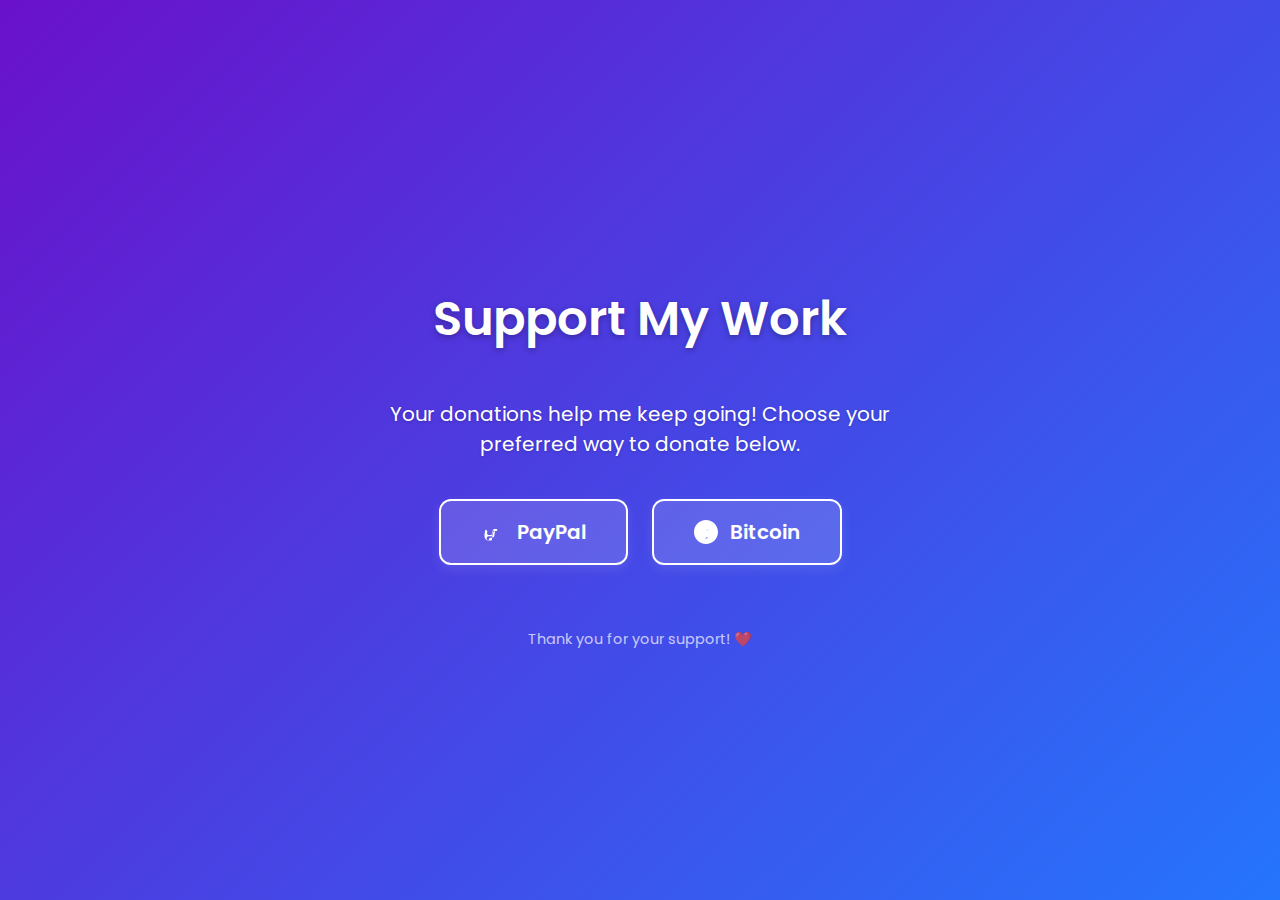
<file: website.html>
<!DOCTYPE html>
<html lang="en">
<head>
  <meta charset="UTF-8" />
  <meta name="viewport" content="width=device-width, initial-scale=1" />
  <title>Donate to Support Me</title>
  <style>
    @import url('https://fonts.googleapis.com/css2?family=Poppins:wght@400;600&display=swap');
    body {
      margin: 0;
      font-family: 'Poppins', sans-serif;
      background: linear-gradient(135deg, #6a11cb, #2575fc);
      color: white;
      display: flex;
      flex-direction: column;
      justify-content: center;
      align-items: center;
      min-height: 100vh;
      text-align: center;
      padding: 0 20px;
    }
    h1 {
      font-weight: 600;
      font-size: 3rem;
      margin-bottom: 0.5em;
      text-shadow: 0 2px 6px rgba(0,0,0,0.3);
    }
    p {
      font-weight: 400;
      font-size: 1.25rem;
      margin-bottom: 2em;
      max-width: 500px;
      text-shadow: 0 1px 3px rgba(0,0,0,0.2);
    }
    .buttons {
      display: flex;
      gap: 1.5rem;
      flex-wrap: wrap;
      justify-content: center;
    }
    .btn {
      background: rgba(255 255 255 / 0.15);
      border: 2px solid white;
      border-radius: 12px;
      padding: 1rem 2.5rem;
      font-size: 1.25rem;
      font-weight: 600;
      color: white;
      text-decoration: none;
      display: flex;
      align-items: center;
      gap: 0.75rem;
      transition: background 0.3s, transform 0.2s, box-shadow 0.3s;
      box-shadow: 0 4px 12px rgba(255 255 255 / 0.1);
      cursor: pointer;
      user-select: none;
    }
    .btn:hover {
      background: rgba(255 255 255 / 0.3);
      transform: scale(1.05);
      box-shadow: 0 6px 18px rgba(255 255 255 / 0.4);
    }
    .btn svg {
      width: 24px;
      height: 24px;
      fill: white;
    }
    footer {
      margin-top: 4rem;
      font-size: 0.9rem;
      opacity: 0.7;
    }
  </style>
</head>
<body>
  <h1>Support My Work</h1>
  <p>Your donations help me keep going! Choose your preferred way to donate below.</p>
  
  <div class="buttons">
    <!-- PayPal Button -->
    <a
      class="btn"
      href="https://www.paypal.com/donate?hosted_button_id=YOUR_PAYPAL_BUTTON_ID"
      target="_blank"
      rel="noopener noreferrer"
      aria-label="Donate with PayPal"
    >
      <!-- PayPal icon (SVG) -->
      <svg viewBox="0 0 24 24" aria-hidden="true">
        <path d="M7.6 20.3c-1.1 0-2-.9-2-2 0-1.1.8-1.9 1.9-2l3.1-.4c.2 0 .4-.1.5-.3l1-5.8c.1-.5.6-.8 1.1-.8h2c.6 0 1.1.5 1.1 1 0 .6-.5 1-1 1h-1.2l-.9 5.2c-.1.7-.7 1.2-1.4 1.2l-3.2.5zm3.8-9.9-1 5.9h1.2l.8-4.8h.9c.2 0 .4-.2.4-.4 0-.3-.2-.4-.4-.4h-2zm-7.9 5.8c0 2.4 1.8 4.3 4.3 4.3h2.4c.3 0 .6-.2.6-.5l.7-4.3c0-.3-.2-.6-.6-.6H8c-1.1 0-2-.8-2-1.9 0-.5.2-1 .5-1.3l-1-2c-.3-.4-1.1-.3-1.3.3l-.7 4.3z"/>
      </svg>
      PayPal
    </a>
    
    <!-- Bitcoin Button -->
    <a
      class="btn"
      href="bitcoin:YOUR_BITCOIN_WALLET_ADDRESS"
      aria-label="Donate with Bitcoin"
      target="_blank"
      rel="noopener noreferrer"
    >
      <!-- Bitcoin icon (SVG) -->
      <svg viewBox="0 0 24 24" aria-hidden="true">
        <path d="M12 0C5.37 0 0 5.372 0 12c0 6.627 5.37 12 12 12s12-5.373 12-12c0-6.628-5.37-12-12-12zm1.664 16.88c-.393 2.578-4.176 1.186-5.566.787l.815-3.268c1.349.319 2.729.628 4.082.941-.22 1.095-.45 2.194-.572 1.54zm.8-4.298c.431-2.062-3.285-1.01-4.448-.82l.792-3.173c1.165.205 2.42.451 3.636.645-.258 1.31-.4 2.604-.653 3.348zM14 11.6c0-1.199-1.07-1.48-2.38-1.7l.528-2.118-1.288-.32-.515 2.07c-.341-.078-.691-.155-1.033-.227l.516-2.072-1.286-.32-.529 2.12-.702-.174-1.178.29.717 2.89s1.264.296 1.239.317c-.673.168-1.354.413-1.9.893-1.008.926-1.425 2.333-1.004 3.673.64 2.06 2.492 2.676 4.67 2.098 2.458-.655 4.347-2.62 4.75-5.82.342-2.508-.18-4.11-2.078-5.086-.74-.39-1.776-.618-2.75-.778l.536-2.15-1.288-.32-.535 2.14c-.344-.08-.695-.16-1.042-.235l.53-2.12-1.29-.32-.534 2.13-.705-.173-1.182.29.724 2.91s1.268.3 1.243.32c-.673.167-1.354.41-1.9.9-1.008.927-1.425 2.337-1.003 3.678.64 2.06 2.493 2.676 4.672 2.095 2.46-.656 4.347-2.63 4.75-5.83.342-2.51-.18-4.11-2.08-5.09z"/>
      </svg>
      Bitcoin
    </a>
  </div>

  <footer>Thank you for your support! ❤️</footer>
</body>
</html>
</file>
